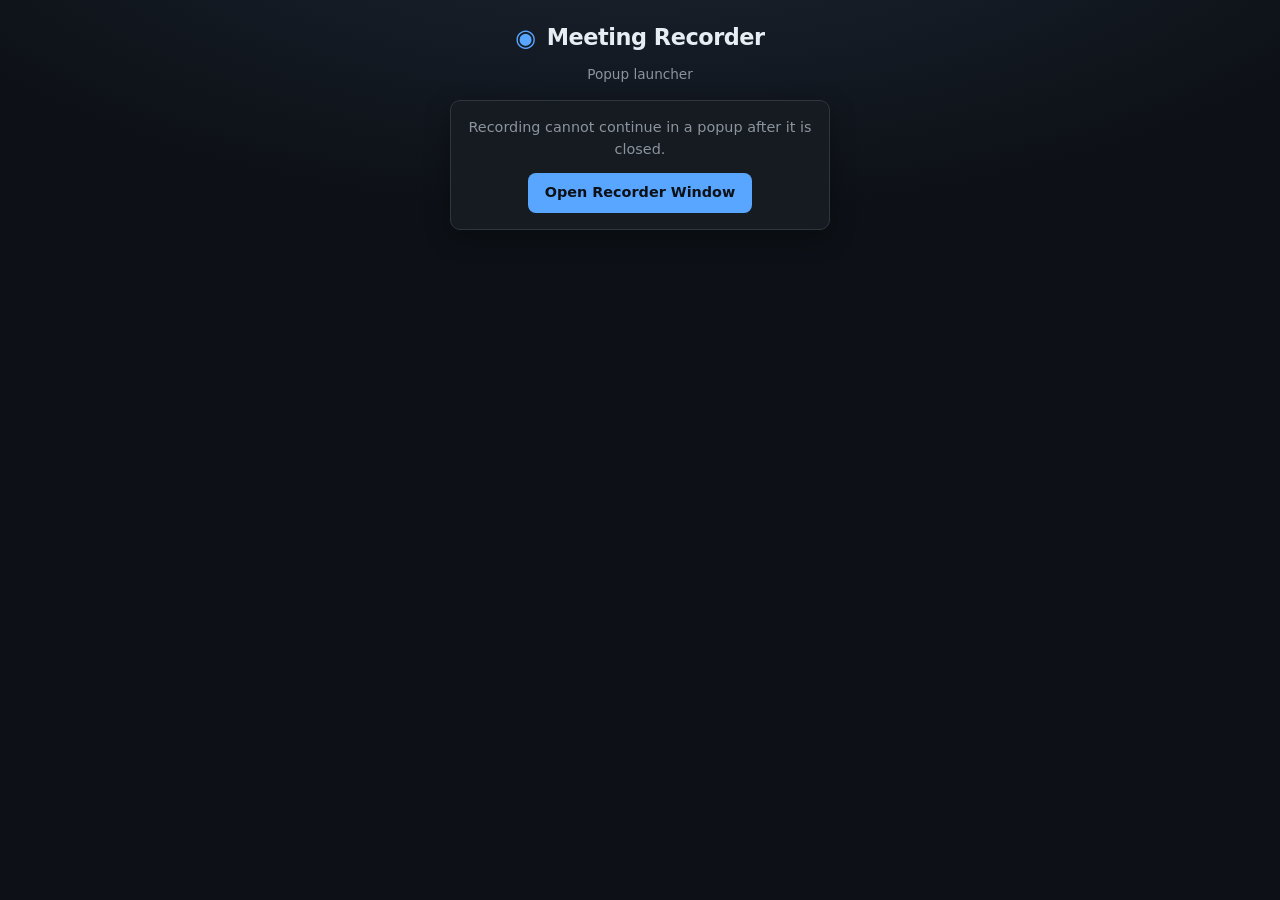
<file: index.html>
<!DOCTYPE html>
<html lang="en">
<head>
  <meta charset="UTF-8" />
  <meta name="viewport" content="width=device-width, initial-scale=1.0" />
  <title>Meeting Recorder Launcher</title>
  <link rel="stylesheet" href="css/style.css" />
</head>
<body>
  <div class="app">
    <header class="header">
      <div class="brand">
        <span class="brand-icon" aria-hidden="true">◉</span>
        <h1>Meeting Recorder</h1>
      </div>
      <p class="tagline">Popup launcher</p>
    </header>

    <main class="main">
      <section class="panel auth-panel">
        <p class="status">
          Recording cannot continue in a popup after it is closed.
        </p>
        <button type="button" class="btn btn-primary" id="btnOpenRecorder">
          Open Recorder Window
        </button>
      </section>
    </main>
  </div>

  <script src="js/popup.js" defer></script>
</body>
</html>
</file>
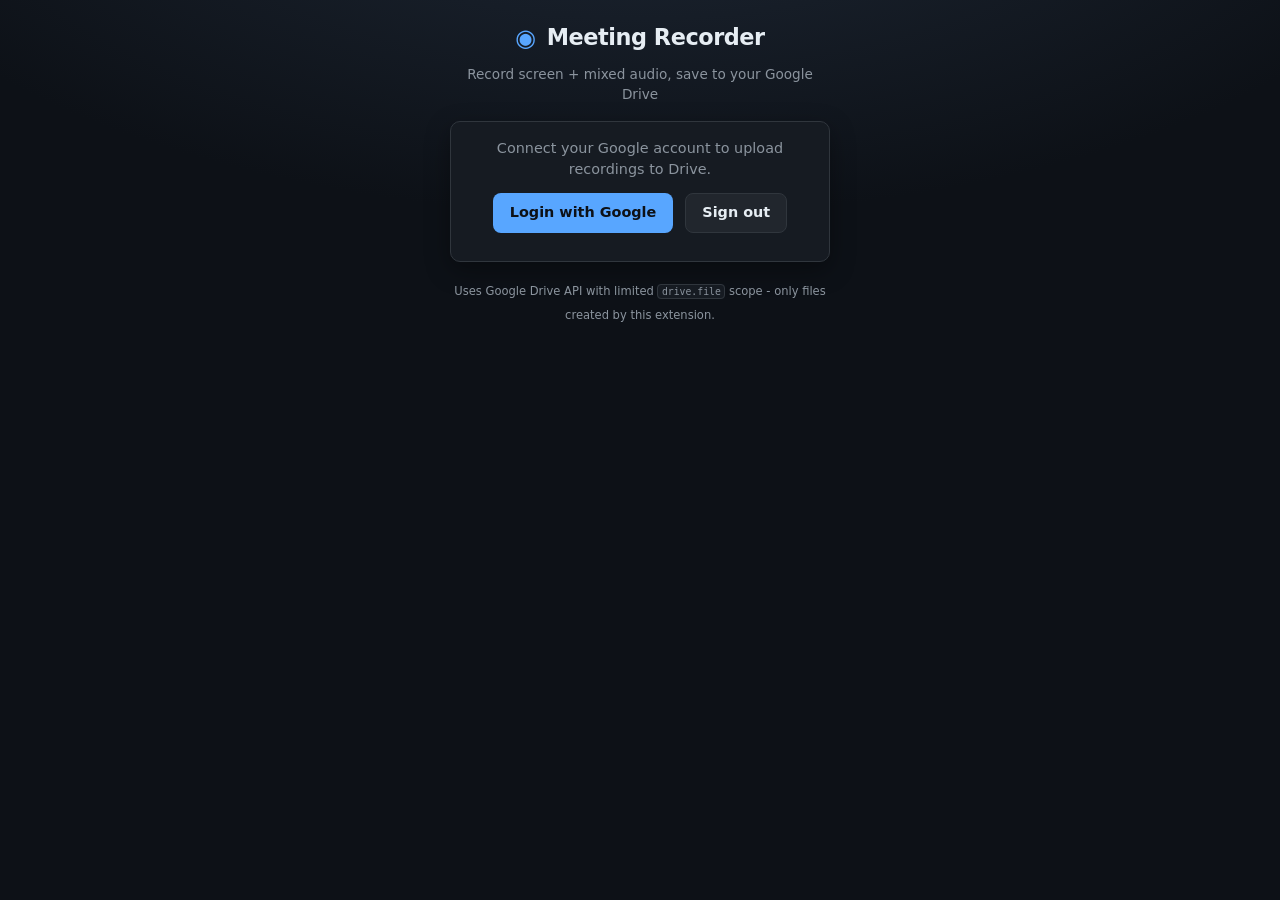
<file: recorder.html>
<!DOCTYPE html>
<html lang="en">
<head>
  <meta charset="UTF-8" />
  <meta name="viewport" content="width=device-width, initial-scale=1.0" />
  <title>Meeting Recorder</title>
  <link rel="stylesheet" href="css/style.css" />
</head>
<body>
  <div class="app">
    <header class="header">
      <div class="brand">
        <span class="brand-icon" aria-hidden="true">◉</span>
        <h1>Meeting Recorder</h1>
      </div>
      <p class="tagline">Record screen + mixed audio, save to your Google Drive</p>
    </header>

    <main class="main">
      <section class="panel auth-panel" id="authSection">
        <p class="status" id="authStatus">Connect your Google account to upload recordings to Drive.</p>
        <div class="actions">
          <button type="button" class="btn btn-primary" id="btnLogin">Login with Google</button>
          <button type="button" class="btn btn-secondary" id="btnLogout" hidden>Sign out</button>
        </div>
      </section>

      <section class="panel recorder-panel" id="recorderSection" hidden>
        <div class="timer-wrap">
          <span class="timer-label">Live timer</span>
          <time class="timer" id="liveTimer" datetime="PT0S">00:00:00</time>
        </div>

        <p class="hint critical-reminder" role="note" id="shareAudioReminder">
          <strong>CRITICAL:</strong> When the screen-share popup appears, you <strong>must</strong> check the
          <strong>Share system audio</strong> box in the bottom-left corner (wording may say "Share tab audio" when sharing a Chrome tab).
        </p>

        <p class="hint hint-warn" id="recordingAudioWarning" hidden></p>

        <div class="actions">
          <button type="button" class="btn btn-accent" id="btnStart" disabled>
            Start Recording
          </button>
          <button type="button" class="btn btn-danger" id="btnStop" disabled>
            Stop &amp; Save
          </button>
        </div>

        <p class="hint" id="statusText">Select a screen or window and allow audio when prompted.</p>
        <p class="error" id="errorText" hidden></p>
      </section>
    </main>

    <footer class="footer">
      <small>Uses Google Drive API with limited <code>drive.file</code> scope - only files created by this extension.</small>
    </footer>
  </div>

  <script src="js/script.js" defer></script>
</body>
</html>
</file>
<file: css/style.css>
:root {
  --bg: #0d1117;
  --surface: #161b22;
  --border: #30363d;
  --text: #e6edf3;
  --muted: #8b949e;
  --accent: #58a6ff;
  --accent-hover: #79b8ff;
  --success: #3fb950;
  --danger: #f85149;
  --secondary: #21262d;
  --font: "Segoe UI", system-ui, -apple-system, sans-serif;
  --radius: 10px;
  --shadow: 0 8px 24px rgba(0, 0, 0, 0.35);
}

*,
*::before,
*::after {
  box-sizing: border-box;
}

html {
  font-size: 16px;
}

body {
  margin: 0;
  min-height: 100vh;
  font-family: var(--font);
  background: radial-gradient(ellipse 120% 80% at 50% -20%, #1f2937 0%, var(--bg) 55%);
  color: var(--text);
  line-height: 1.5;
}

.app {
  width: 420px;
  margin: 0 auto;
  padding: 1.25rem;
}

.header {
  text-align: center;
  margin-bottom: 1rem;
}

.brand {
  display: flex;
  align-items: center;
  justify-content: center;
  gap: 0.65rem;
}

.brand-icon {
  color: var(--accent);
  font-size: 1.5rem;
}

.header h1 {
  margin: 0;
  font-size: 1.4rem;
  font-weight: 600;
  letter-spacing: -0.02em;
}

.tagline {
  margin: 0.5rem 0 0;
  font-size: 0.85rem;
  color: var(--muted);
}

.main {
  display: flex;
  flex-direction: column;
  gap: 1rem;
}

.panel {
  background: var(--surface);
  border: 1px solid var(--border);
  border-radius: var(--radius);
  padding: 1rem;
  box-shadow: var(--shadow);
}

.auth-panel {
  display: flex;
  flex-direction: column;
  align-items: center;
  gap: 0.75rem;
  text-align: center;
}

.status {
  margin: 0;
  color: var(--muted);
  font-size: 0.9rem;
}

.status.ok {
  color: var(--success);
}

.recorder-panel[hidden] {
  display: none !important;
}

.timer-wrap {
  display: flex;
  flex-direction: column;
  align-items: center;
  gap: 0.35rem;
  margin-bottom: 1rem;
}

.timer-label {
  font-size: 0.7rem;
  text-transform: uppercase;
  letter-spacing: 0.12em;
  color: var(--muted);
}

.timer {
  font-variant-numeric: tabular-nums;
  font-size: 2rem;
  font-weight: 600;
  letter-spacing: 0.04em;
  color: var(--accent);
  font-family: ui-monospace, "Cascadia Code", monospace;
}

.actions {
  display: flex;
  flex-wrap: wrap;
  gap: 0.75rem;
  justify-content: center;
  margin-bottom: 0.75rem;
}

.btn {
  display: inline-flex;
  align-items: center;
  justify-content: center;
  min-height: 40px;
  padding: 0 1rem;
  font: inherit;
  font-size: 0.9rem;
  font-weight: 600;
  border-radius: 8px;
  border: 1px solid transparent;
  cursor: pointer;
  text-decoration: none;
  transition: background 0.15s ease, border-color 0.15s ease, opacity 0.15s ease;
}

.btn:disabled {
  opacity: 0.45;
  cursor: not-allowed;
}

.btn-primary {
  background: var(--accent);
  color: #0d1117;
}

.btn-primary:hover:not(:disabled) {
  background: var(--accent-hover);
}

.btn-secondary {
  background: var(--secondary);
  color: var(--text);
  border-color: var(--border);
}

.btn-secondary:hover:not(:disabled) {
  border-color: var(--muted);
}

.btn-accent {
  background: linear-gradient(180deg, #238636 0%, #196c2e 100%);
  color: #fff;
  border-color: #2ea043;
}

.btn-accent:hover:not(:disabled) {
  filter: brightness(1.08);
}

.btn-danger {
  background: var(--secondary);
  color: var(--danger);
  border-color: #f8514966;
}

.btn-danger:hover:not(:disabled) {
  background: #f8514922;
  border-color: var(--danger);
}

.hint {
  margin: 0;
  font-size: 0.8rem;
  color: var(--muted);
  text-align: center;
}

.critical-reminder {
  text-align: left;
  margin-bottom: 0.75rem;
  padding: 0.65rem 0.75rem;
  border-radius: 8px;
  border: 1px solid var(--border);
  border-left: 3px solid var(--accent);
  background: rgba(88, 166, 255, 0.06);
  color: var(--text);
}

.hint-warn {
  text-align: left;
  margin: 0 0 0.75rem;
  color: #d29922;
}

.error {
  margin: 0.75rem 0 0;
  font-size: 0.85rem;
  color: var(--danger);
  text-align: center;
}

.footer {
  margin-top: 1rem;
  text-align: center;
}

.footer small {
  color: var(--muted);
  font-size: 0.72rem;
}

.footer code {
  font-size: 0.85em;
  background: var(--surface);
  padding: 0.1em 0.35em;
  border-radius: 4px;
  border: 1px solid var(--border);
}
</file>
